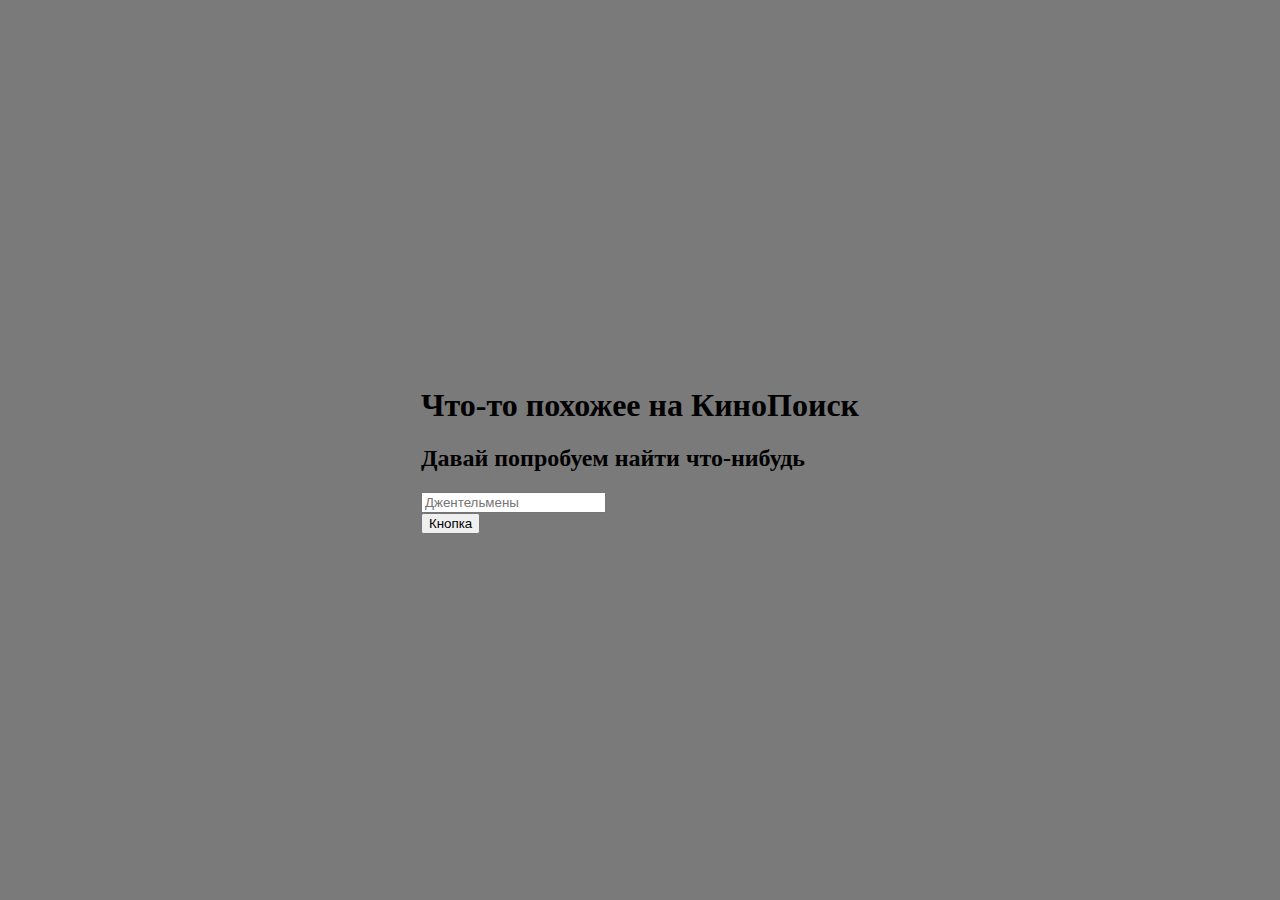
<file: index.html>
<!doctype html>
<html lang="ru">
<head>
    <meta charset="UTF-8">
    <meta name="viewport"
          content="width=device-width, user-scalable=no, initial-scale=1.0, maximum-scale=1.0, minimum-scale=1.0">
    <meta http-equiv="X-UA-Compatible" content="ie=edge">
    <link rel="stylesheet" href="https://cdnjs.cloudflare.com/ajax/libs/font-awesome/5.15.1/css/all.min.css">
    <link rel="stylesheet" href="https://stackpath.bootstrapcdn.com/bootstrap/4.5.0/css/bootstrap.min.css" integrity="sha384-9aIt2nRpC12Uk9gS9baDl411NQApFmC26EwAOH8WgZl5MYYxFfc+NcPb1dKGj7Sk" crossorigin="anonymous">
    <link rel="stylesheet" href="style.css">
    <title>Кинопоиск</title>
</head>
<body>
    <main>
        <div class="container">
            <div class="row justify-content-center">
                <div class="col-sm-8 text-center">
                    <h1>
                        Что-то похожее на КиноПоиск
                    </h1>
                    <h2>
                        Давай попробуем найти что-нибудь
                    </h2>
                    <div class="input-group mt-5">
                        <input id="input"type="text" class="form-control" placeholder="Джентельмены" aria-label="Name of film" aria-describedby="search">
                        <div class="input-group-append">
                            <button class="btn btn-primary" type="button" id="search">Кнопка</button>
                        </div>
                    </div>
                </div>
            </div>
            <div class="row search-list">

            </div>
    </main>

    <script src="https://code.jquery.com/jquery-3.5.1.js" integrity="sha256-QWo7LDvxbWT2tbbQ97B53yJnYU3WhH/C8ycbRAkjPDc=" crossorigin="anonymous"></script>
    <script src="https://cdn.jsdelivr.net/npm/popper.js@1.16.0/dist/umd/popper.min.js" integrity="sha384-Q6E9RHvbIyZFJoft+2mJbHaEWldlvI9IOYy5n3zV9zzTtmI3UksdQRVvoxMfooAo" crossorigin="anonymous"></script>
    <script src="https://stackpath.bootstrapcdn.com/bootstrap/4.5.0/js/bootstrap.min.js" integrity="sha384-OgVRvuATP1z7JjHLkuOU7Xw704+h835Lr+6QL9UvYjZE3Ipu6Tp75j7Bh/kR0JKI" crossorigin="anonymous"></script>

    <script src="kino.js"></script>
</body>
</html>
</file>
<file: style.css>
body{
    margin: 0;
}
main{
    min-height: 100vh;
    background-color: #7a7a7a;

    display: flex;
    justify-content: center;
    align-items: center;
}
.film-item{
    margin: 1rem 0;
}
.film-item img{
    display: block;
    height:22rem;
    object-fit: cover;
}
.film-item .card-title{
    white-space: nowrap;
    text-overflow: ellipsis;
    overflow: hidden;
}
.film-item .btn{
    width: 100%;
}

/* Страница фильма */
.film-info-wrapper{
    margin-top: 3rem;
}
.film-poster{
    width: 100%;
    height: auto;
    object-fit: cover;

    -webkit-box-shadow: 6px 7px 20px 5px rgba(0,0,0,0.75);
    -moz-box-shadow: 6px 7px 20px 5px rgba(0,0,0,0.75);
    box-shadow: 6px 7px 20px 5px rgba(0,0,0,0.75);
}
.film-trailer{
    width: 100%;
    height: 450px;
    margin: 3rem 0;
}
</file>
